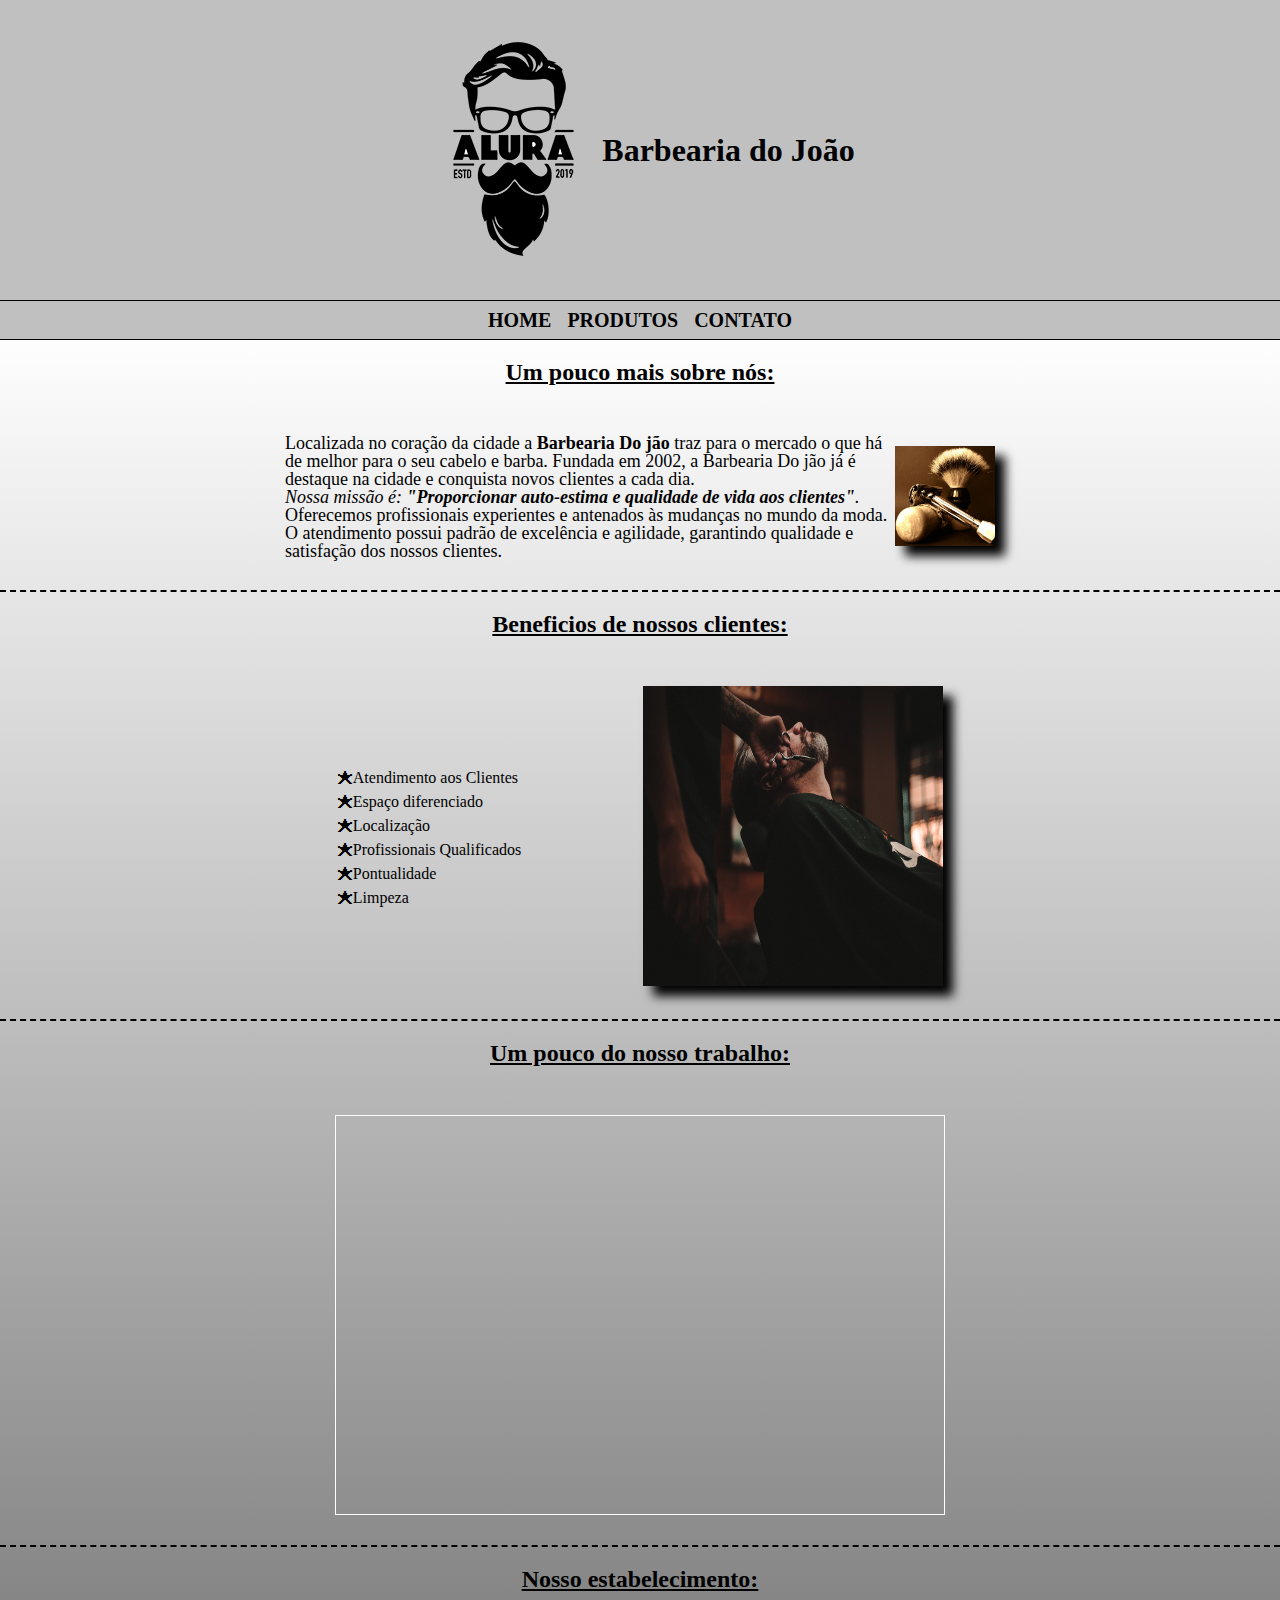
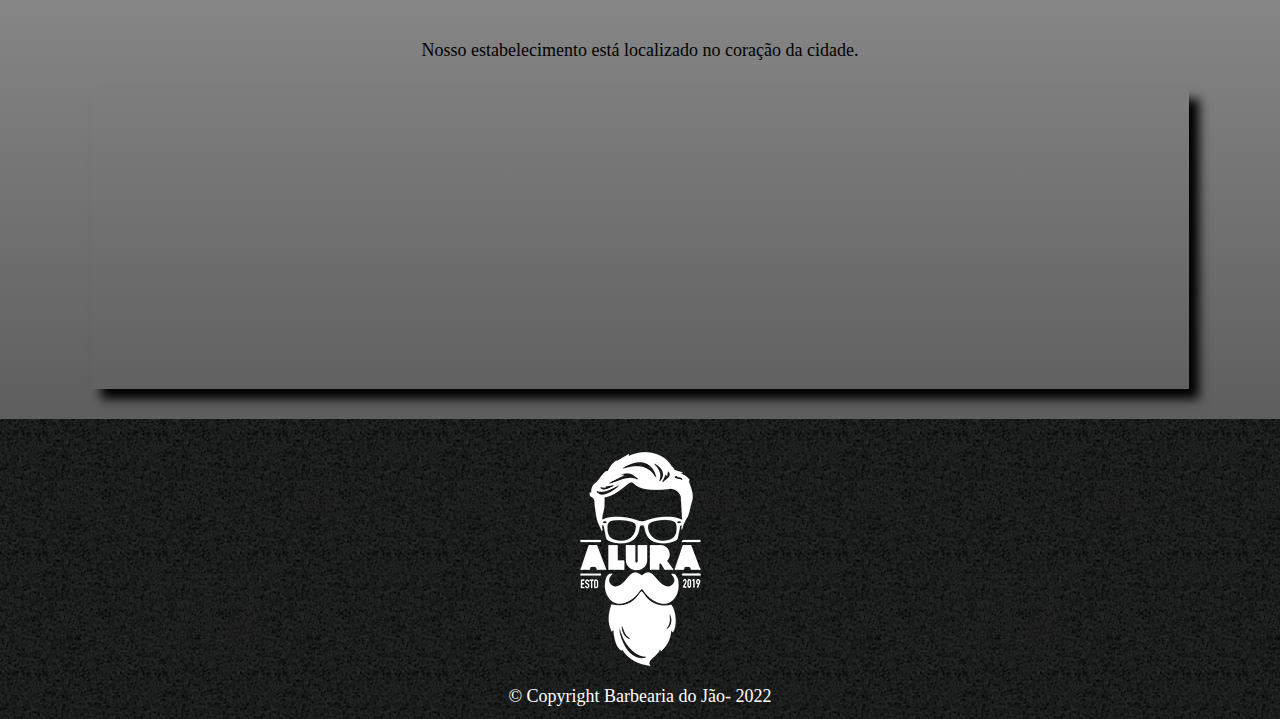
<file: Projeto Barbearia/index.html>
<!DOCTYPE html>
<html lang="pt-BR">
<head>
  <meta charset="UTF-8">
  <meta name="viewport" content="width=device-width, initial-scale=1.0">
  <title>Barbearia do Jão</title>

  
  <link rel="stylesheet" href="./css/reset.css">
  <link rel="stylesheet" href="./css/global.css">
  <link rel="stylesheet" href="./css/index.css">

  <link rel="icon" href="./img/icon-barbearia.png">

</head>
<body>    
  <header>

    <div class="header-Img">
      <img src="./img/logo.png" alt="logo da barbearia">
    </div>

    <div>
      <h1>Barbearia do João</h1>
    </div>

  </header>
  
  <aside>
    <nav>
      <ul>
        <li><a href="./index.html">home</a></li>
        <li><a href="./html/Produtos.html">Produtos</a></li>
        <li><a href="./html/Contato.html">Contato</a></li>
      </ul>
    </nav>
  </aside>
  
  <main>

    <div class="subTitulo">
      <h2>Um pouco mais sobre nós:</h2>
    </div>

    <section id="apresentacao" class="flex">
      <div class="text-apresentacao" >
        <p> Localizada no coração da cidade a <strong>Barbearia Do jão</strong> traz para o mercado o que há de melhor para o seu cabelo e barba. Fundada em 2002, a Barbearia Do jão já é destaque na cidade e conquista novos clientes a cada dia.</p>

        <p> <em>Nossa missão é: <strong>"Proporcionar auto-estima e qualidade de vida aos clientes"</strong>.</em></p>

        <p> Oferecemos profissionais experientes e antenados às mudanças no mundo da moda. O atendimento possui padrão de excelência e agilidade, garantindo qualidade e satisfação dos nossos clientes.</p>
      </div>
      <div>
        <img src="./img/utensilios.jpg">
      </div>
      
    </section>
    
    <div class="subTitulo">
      <h2>Beneficios de nossos clientes:</h2>
    </div>

    <section id="beneficios" class="flex">
      <div>
        <ul class="lista-beneficios">
          <li>Atendimento aos Clientes</li>
          <li>Espaço diferenciado</li>
          <li>Localização</li>
          <li>Profissionais Qualificados</li>
          <li>Pontualidade</li>
          <li>Limpeza</li>
        </ul>  
      </div>
      
      <div>
        <img src="./img/beneficios.jpg" class="imagem-beneficios">
      </div>
    </section>
    
    <div class="subTitulo">
      <h2>Um pouco do nosso trabalho:</h2>
    </div>

    <section id="video" class="flex">
      <iframe src="https://www.youtube.com/embed/O0m1xKT-doM" title="video do YouTube" frameborder="0" allow="accelerometer; autoplay; clipboard-write; encrypted-media; gyroscope; picture-in-picture" allowfullscreen></iframe>
    </section>
    
    <div class="subTitulo">
      <h2>Nosso estabelecimento:</h2>
    </div>

    <section id="localidade" class="flex">

      <p>Nosso estabelecimento está localizado no coração da cidade.</p>

      <iframe src="https://www.google.com/maps/embed?pb=!1m18!1m12!1m3!1d3659.4433893705086!2d-47.42815388540487!3d-23.480533964496537!2m3!1f0!2f0!3f0!3m2!1i1024!2i768!4f13.1!3m3!1m2!1s0x94cf606d86294f07%3A0xd78b8fde607352a4!2sFaculdade%20de%20Tecnologia%20de%20Sorocaba%20-%20Fatec%20SO!5e0!3m2!1spt-BR!2sbr!4v1667861781337!5m2!1spt-BR!2sbr" style="border:0;" allowfullscreen="" loading="lazy" referrerpolicy="no-referrer-when-downgrade"></iframe>
    </section>

  </main>

  
  <footer>
    <div>
      <img src="./img/logo-branco.png" alt="">
    </div>

    <div>
      <p class="copyright">&copy; Copyright Barbearia do Jão- 2022</p>
    </div>
  </footer>
</body>
</html>
</file>
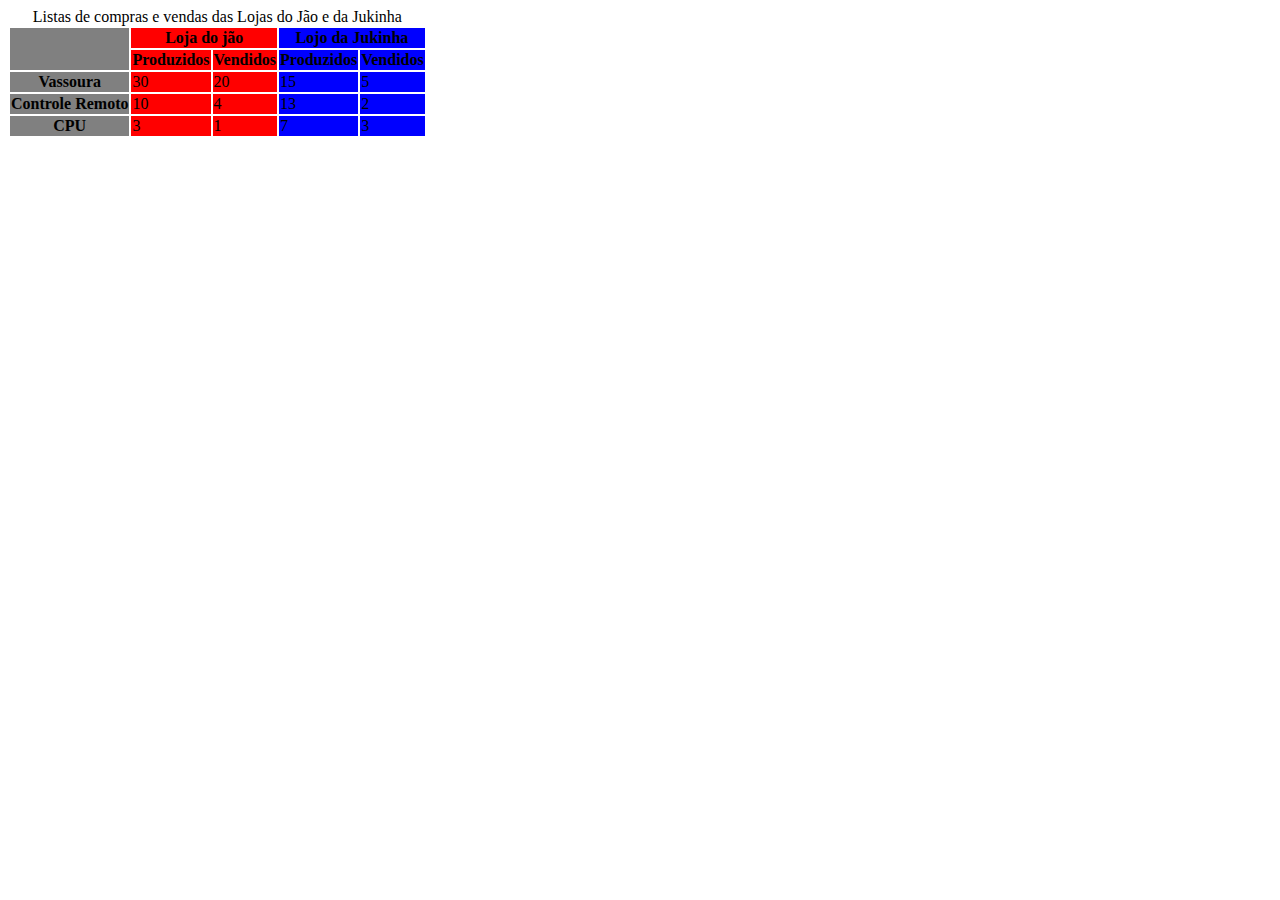
<file: Tabelas e icons/index.html>
<!DOCTYPE html>
<html lang="pt-br">
<head>
  <meta charset="UTF-8">
  <meta name="viewport" content="width=device-width, initial-scale=1.0">
  <title>aula de tabelas</title>
  <link rel="icon" href="./tabela-de-edicao.png">

</head>
<body>
  <main>
    <table>
      <caption>Listas de compras e vendas das Lojas do Jão e da Jukinha</caption>

      <colgroup>
        <col span="1" style="background-color: gray;">
        <col span="2" style="background-color: red;">
        <col span="2" style="background-color: blue;">
      </colgroup>

      <thead>
        <tr>
          <th scope="colgroup" rowspan="2"></th>
          <th scope="colgroup" colspan="2">Loja do jão</th>
          <th scope="colgroup" colspan="2">Lojo da Jukinha</th>
        </tr>
        <tr>
          <th>Produzidos</th>
          <th>Vendidos</th>
          <th>Produzidos </th>
          <th>Vendidos</th>
        </tr>
      </thead>
      <tbody>
        <tr>
          <th>Vassoura</th>
          <td>30</td>
          <td>20</td>
          <td>15</td>
          <td>5</td>
        </tr>
        <tr>
          <th>Controle Remoto</th>
          <td>10</td>
          <td>4</td>
          <td>13</td>
          <td>2</td>
        </tr>
        <tr>
          <th>CPU</th>
          <td>3</td>
          <td>1</td>
          <td>7</td>
          <td>3</td>
        </tr>
      </tbody>

    </table>
  </main>
</body>
</html>
</file>
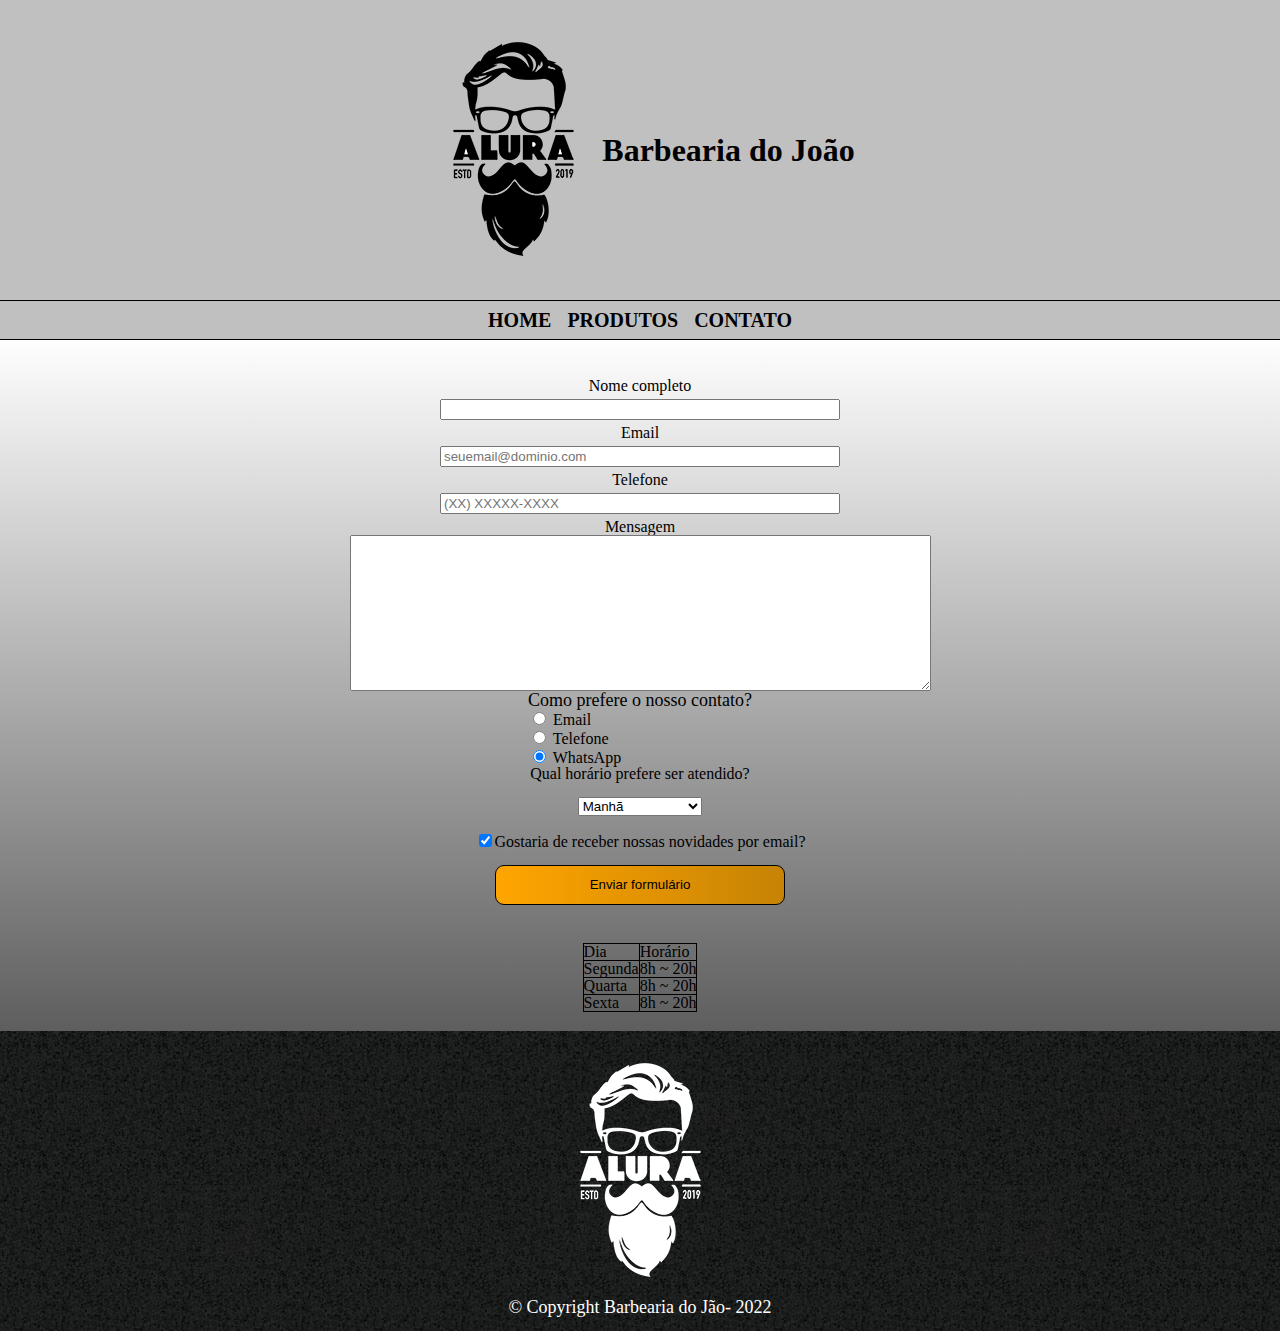
<file: Projeto Barbearia/html/Contato.html>
<!DOCTYPE html>
<html lang="pt-BR">
<head>
  <meta charset="UTF-8">
  <meta name="viewport" content="width=device-width, initial-scale=1.0">
  <title>Barbearia do Jão</title>

  
  <link rel="stylesheet" href="../css/reset.css">
  <link rel="stylesheet" href="../css/global.css">
  <link rel="stylesheet" href="../css/contato.css">

</head>
<body>    
  <header>

    <div class="header-Img">
      <img src="../img/logo.png" alt="logo da barbearia">
    </div>

    <div>
      <h1>Barbearia do João</h1>
    </div>

  </header>
  
  <aside>
    <nav>
      <ul>
        <li><a href="../index.html">home</a></li>
        <li><a href="Produtos.html">Produtos</a></li>
        <li><a href="Contato.html">Contato</a></li>
      </ul>
    </nav>
  </aside>

  <main>

    <div class="flex">
      <form class="flex">
          <label for="nomesobrenome">Nome completo</label>
          <input type="text" id="nomesobrenome" required class="formatacao">

          <label for="email">Email</label>
          <input type="email" id="email" required placeholder="seuemail@dominio.com" class="formatacao">

          <label for="telefone">Telefone</label>
          <input type="tel" id="telefone" required placeholder="(XX) XXXXX-XXXX" class="formatacao">

          <label for="mensagem">Mensagem</label>
          <textarea cols="70" rows="10" id="mensagem" required></textarea>

        <fieldset>
          <legend id="subTitulo-form">Como prefere o nosso contato?</legend>
          <label for="radio-email"><input type="radio" name="contato" value="email" id="radio-email"> Email</label>
          
          <label for="radio-telefone"><input type="radio" name="contato" value="telefone" id="radio-telefone"> Telefone</label>
          
          <label for="radio-whatsapp"><input type="radio" name="contato" value="whatsapp" id="radio-whatsapp" checked> WhatsApp</label>
        </fieldset>

        <fieldset>
          <legend>Qual horário prefere ser atendido?</legend>
          <select>
            <option>Manhã</option>
            <option>Tarde</option>
            <option>Noite</option>
          </select>
        </fieldset>

        <label class="checkbox"><input type="checkbox" checked>Gostaria de receber nossas novidades por email?</label>

        <input type="submit" value="Enviar formulário" class="enviar">
      </form>
    </div>

    <table class="flex">
      <tr>
        <td>Dia</td>
        <td>Horário</td>
      </tr>
      <tr>
        <td>Segunda</td>
        <td>8h ~ 20h</td>
      </tr>
      <tr>
        <td>Quarta</td>
        <td>8h ~ 20h</td>
      </tr>
      <tr>
        <td>Sexta</td>
        <td>8h ~ 20h</td>
      </tr>
    </table>

  </main>
  
  <footer>
    <div>
      <img src="../img/logo-branco.png" alt="">
    </div>

    <div>
      <p class="copyright">&copy; Copyright Barbearia do Jão- 2022</p>
    </div>
  </footer>
</body>
</html>
</file>
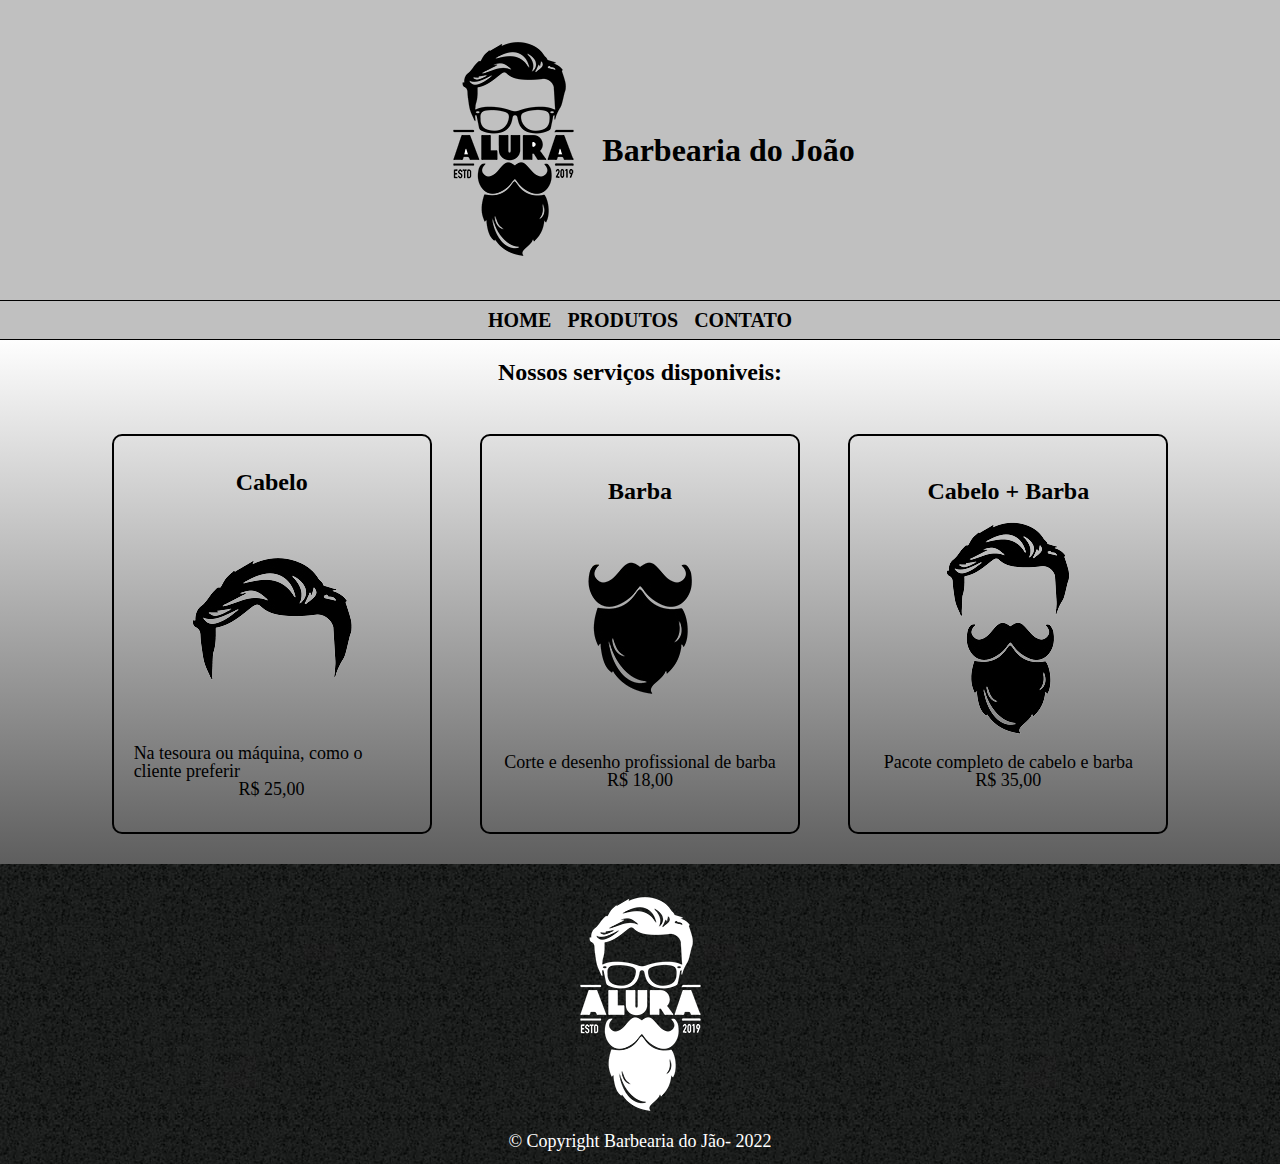
<file: Projeto Barbearia/html/Produtos.html>
<!DOCTYPE html>
<html lang="pt-BR">
<head>
  <meta charset="UTF-8">
  <meta name="viewport" content="width=device-width, initial-scale=1.0">
  <title>Barbearia do Jão</title>

  
  <link rel="stylesheet" href="../css/reset.css">
  <link rel="stylesheet" href="../css/global.css">
  <link rel="stylesheet" href="../css/produto.css">

</head>
<body>    
  <header>

    <div class="header-Img">
      <img src="../img/logo.png" alt="logo da barbearia">
    </div>

    <div>
      <h1>Barbearia do João</h1>
    </div>

  </header>
  
  <aside>
    <nav>
      <ul>
        <li><a href="../index.html">home</a></li>
        <li><a href="Produtos.html">Produtos</a></li>
        <li><a href="Contato.html">Contato</a></li>
      </ul>
    </nav>
  </aside>
  
  <main>

    <h2 class="subTitulo">Nossos serviços disponiveis:</h2>

    <ul class="flex">
      <li class="flex-li border card">
        <h2>Cabelo</h2>
        <img src="../img/cabelo.png">
        <p>Na tesoura ou máquina, como o cliente preferir</p>
        <p>R$ 25,00</p>
      </li>

      <li class="flex-li border card">
        <h2>Barba</h2>
        <img src="../img/barba.png">
        <p>Corte e desenho profissional de barba</p>
        <p>R$ 18,00</p>
      </li>

      <li class="flex-li border card">
        <h2>Cabelo + Barba</h2>
        <img src="../img/cabelo+barba.png">
        <p>Pacote completo de cabelo e barba</p>
        <p>R$ 35,00</p>
      </li>
    </ul>
  </main>
  
  <footer>
    <div>
      <img src="../img/logo-branco.png" alt="">
    </div>

    <div>
      <p class="copyright">&copy; Copyright Barbearia do Jão- 2022</p>
    </div>
  </footer>
</body>
</html>
</file>
<file: Projeto Barbearia/css/global.css>
body{
  display: grid;
  height: 100%;

  grid-template-areas: 
  "header header"
  "nav nav"
  "main main"
  "footer footer";

  grid-template-columns: 1fr 1fr;
  grid-template-rows: 300px 40px 1fr 300px;
}

p{
  font-size: large;
}

.flex{
  display: flex;
  justify-content: center;
  align-items: center;
}

.subTitulo{
  display: flex;
  justify-content: center;
  align-items: center;
}

/* header  */

header{
  grid-area: header;
  background-color: rgb(192, 192, 192);
  display: flex;
  justify-content: center;
}

header div{
  align-self: center;
}

/* aside  */

aside{
  grid-area: nav;
  display: flex;
  justify-content: center;
  align-items: center;
}

aside{
  background-color: rgb(192, 192, 192);;
  border-bottom: 1px  solid black;
  border-top: 1px  solid black;
}

aside nav ul{
  display: flex;
}

aside nav ul li a{
  margin: 8px;
  color: black;
  text-transform: uppercase;
  font-weight: bold;
  font-size: 20px;
  text-decoration: none;
}

aside nav ul li a:hover {
	color: red;
	text-decoration: underline;
}

/* main  */

main{
  grid-area: main;
  background: linear-gradient(#FEFEFE, #5e5e5e) ;
}

/* footer  */


footer{
  grid-area: footer;
  display: flex;
  flex-direction: column;
  justify-content: center;
  align-items: center;
  background-image: url(../img/bg.jpg);
}

footer div p{
  color: white;
}
</file>
<file: Projeto Barbearia/css/index.css>
section{
  padding: 30px;
  border-bottom: 2px dashed black;
}

/* header */

/* main */

.subTitulo{
  text-decoration: underline;
  padding: 20px;
}

.text-apresentacao{
  width: 50%;
}

#apresentacao div img{
  height: 100px;
  width: 100px;
}

#beneficios{
  gap: 10%;
}

#beneficios div ul li{
  line-height: 1.5;
}

#beneficios div ul li:before {
  content: "🟊";
}

#beneficios div img{
  height: 300px;
  width: 300px;
}

#video iframe{
  height: 400px;
  width: 50%;
  border: 1px white solid;
}

#localidade{
  flex-direction: column;
  gap: 30px;
  border: none;
}

#localidade iframe{
  width: 90%;
  height: 300px;
}

.imagem-beneficios, #localidade iframe, #apresentacao div img {
  box-shadow: 10px 10px 10px black;
}

/* footer */
</file>
<file: Projeto Barbearia/css/contato.css>
.flex{
  flex-direction: column;
}

.flex{
  margin: 1.5%;
}

.formatacao{
  width: 400px;
  margin: 5px 0;
}

#subTitulo-form{
  font-size: large;
  margin: 20px 0 0 0;
}

form fieldset{
  display: flex;
  flex-direction: column;
}

form fieldset legend{
  margin: 15px;
}

form fieldset select {
  width: 50%;
  margin-left: 25%;
}

.checkbox{
  margin: 15px 0;
}

.enviar{
  width: 50%;
  height: 40px;
  background: linear-gradient(to right, orange, rgb(199, 131, 5)) ;
  border: black 1px solid;
  border-radius: 9px;
}

.enviar:hover{
  transform: scale(1.2);
  transition: 0.5s;
}

table tbody tr td{
  border: 1px solid black
}
</file>
<file: Projeto Barbearia/css/produto.css>
.subTitulo{
  padding: 20px;
}

.flex{
  gap: 10px;
  flex-wrap: wrap;
}

.flex-li{
  display: flex;
  flex-direction: column;
  align-items: center;
  justify-content: center;
  
}

.border{
  border: 1px solid black;
}

.card{
  width: 25%;
  height: 400px;
  margin: 30px 1.5%;
	padding: 30px 20px;
	box-sizing: border-box;
	border: 2px solid #000000;
	border-radius: 10px;
}

.card:hover{
  transform: scale(1.1);
  border-color: red;
}
</file>
